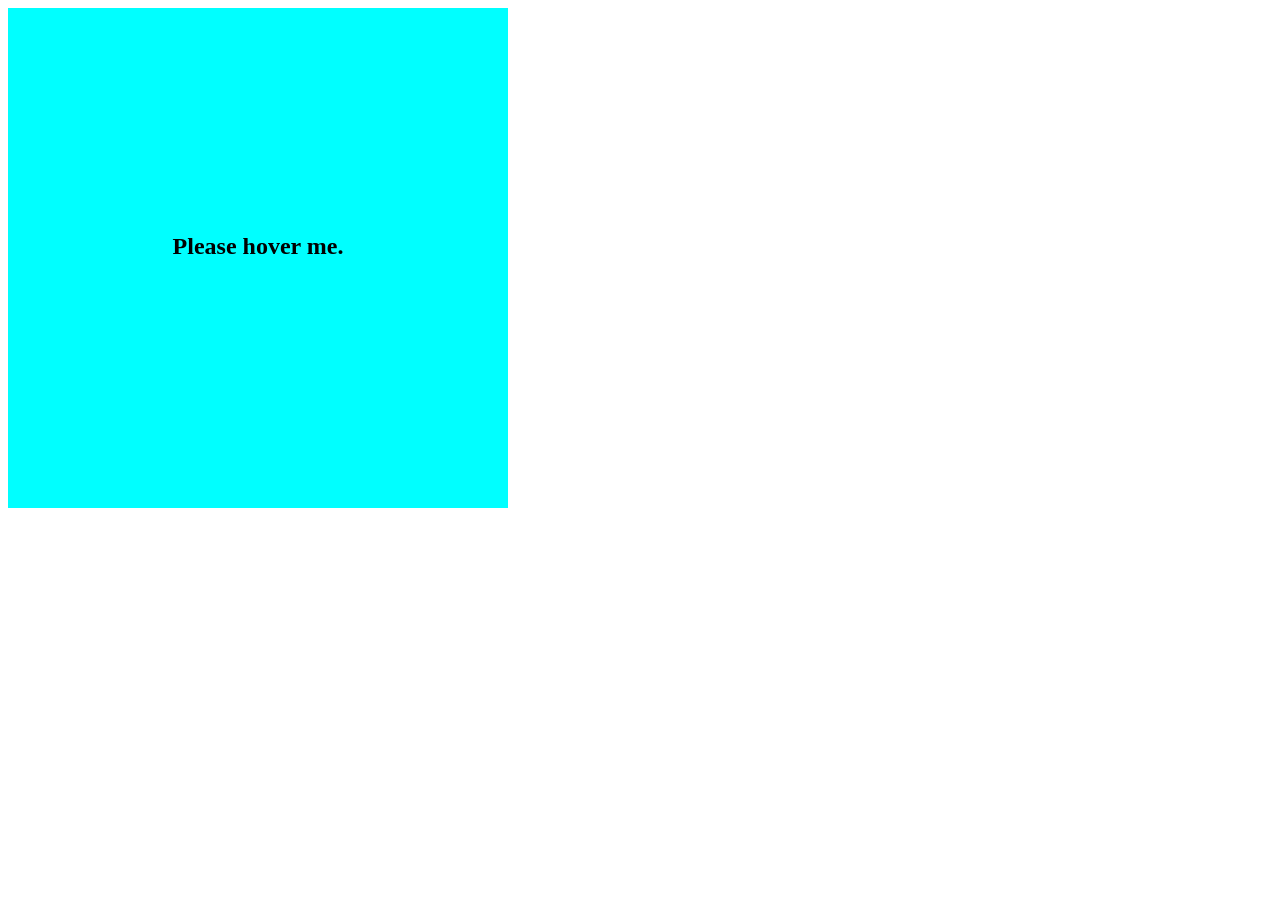
<file: index.html>
<!DOCTYPE html>
<html lang="en">
<head>
    <meta charset="UTF-8">
    <meta name="viewport" content="width=device-width, initial-scale=1.0">
    <title>position</title>
    <link rel="stylesheet" href="css/position.css">
</head>
<body>
    <main>
        <div class="main-box">
            <h2>Please hover me.</h2>
            <div class="child-box">
                <a href="#">Read More</a>
            </div>
        </div>
    </main>
</body>
</html>
</file>
<file: css/position.css>
.main-box{
    position: relative;
    width: 500px;
    height: 500px;
    background: linear-gradient(to left, aqua, cyan);
    overflow: hidden;
}
h2{
    margin: 45% auto;
    display: block;
    text-align: center;
    
}
.child-box{
    width: 100%;
    height: 100%;
    text-align: center;
    position: absolute;
    top: 100%;
    left: 100%;
    background: linear-gradient(to right, red,yellow);
    transition: 1s;
   
} 
.child-box a{
    text-decoration: none;
    text-align: center;
    display: inline-block;
    border: 2px solid #ffffff;
    padding: 5px 15px;
    margin: 200px auto;
    color: whitesmoke;
}
.main-box:hover .child-box{
    top:0;
    left: 0;
    transition: 1s;
    display: inline-block;
  
}
</file>
